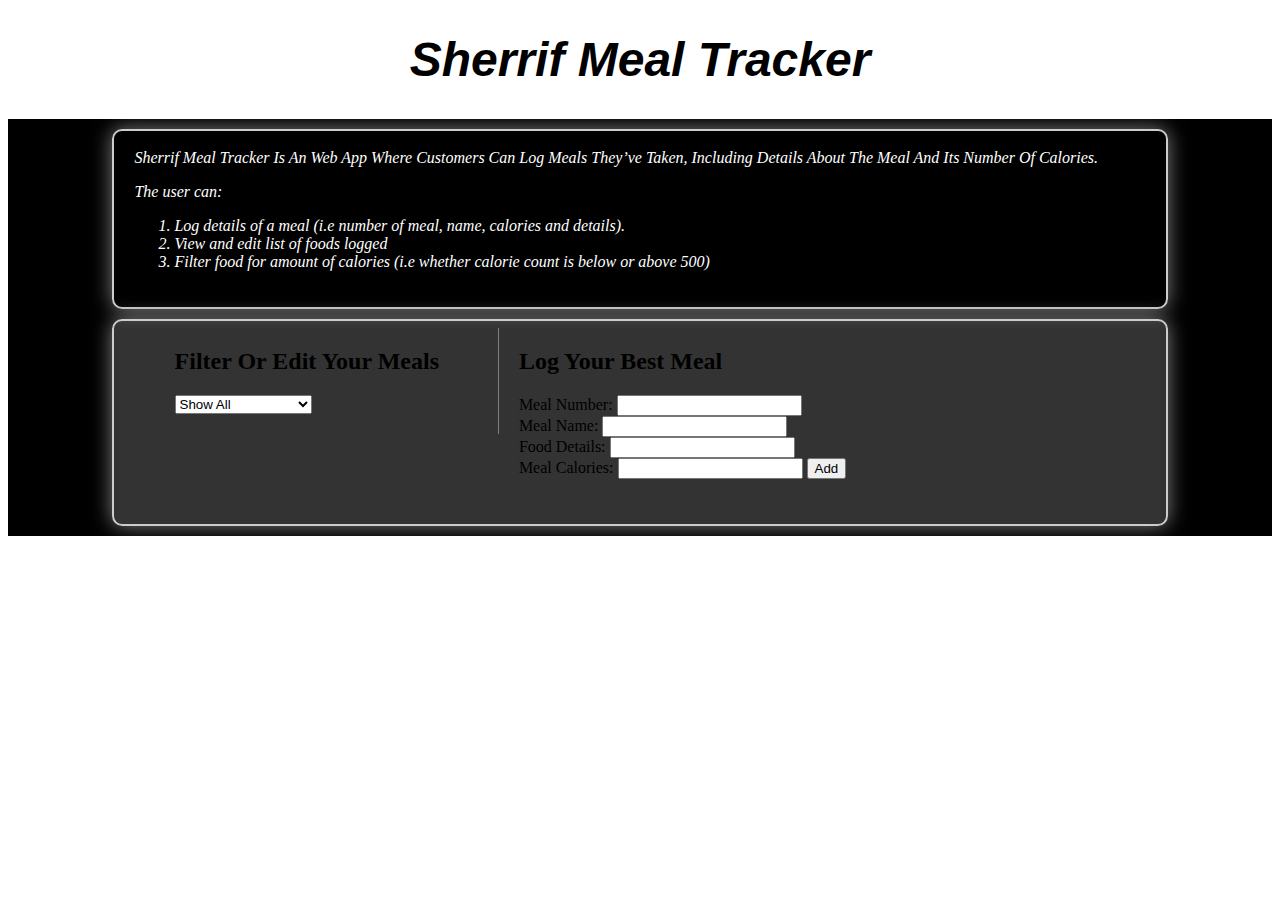
<file: index.html>
<!doctype html><html lang="en"><head><meta charset="utf-8"><title>MealTrackerApp</title><base href="https://Chege-Joseph08.github.io/meal-tracker/"><meta name="viewport" content="width=device-width,initial-scale=1"><link rel="icon" type="image/x-icon" href="favicon.ico"><link href="styles.e7327649ed26290998ee.bundle.css" rel="stylesheet"/></head><body><app-root></app-root><script type="text/javascript" src="inline.b864d30ff5f5d03abab6.bundle.js"></script><script type="text/javascript" src="polyfills.ad37cd45a71cb38eee76.bundle.js"></script><script type="text/javascript" src="main.5673984406397425eb20.bundle.js"></script></body></html>
</file>
<file: styles.e7327649ed26290998ee.bundle.css>
main{background-size:cover;overflow-x:hidden;height:100%;background-color:#000}.about{height:auto;background-color:hsla(0,0%,100%,0);color:#fff;font-style:italic}.about,.row{width:80%;padding:2px 20px 20px 20px;margin:10px auto;border:2px solid #ccc;box-shadow:0 0 20px grey;border-radius:10px}.row{display:table;height:100%;background-color:hsla(0,0%,100%,.2)}.column{float:right;height:100%;margin:5px auto}.column.right{width:30%;padding:0 20px 20px 0;border-right:.05px solid grey}.column.left{width:60%;padding:0 20px 20px 20px}
</file>
